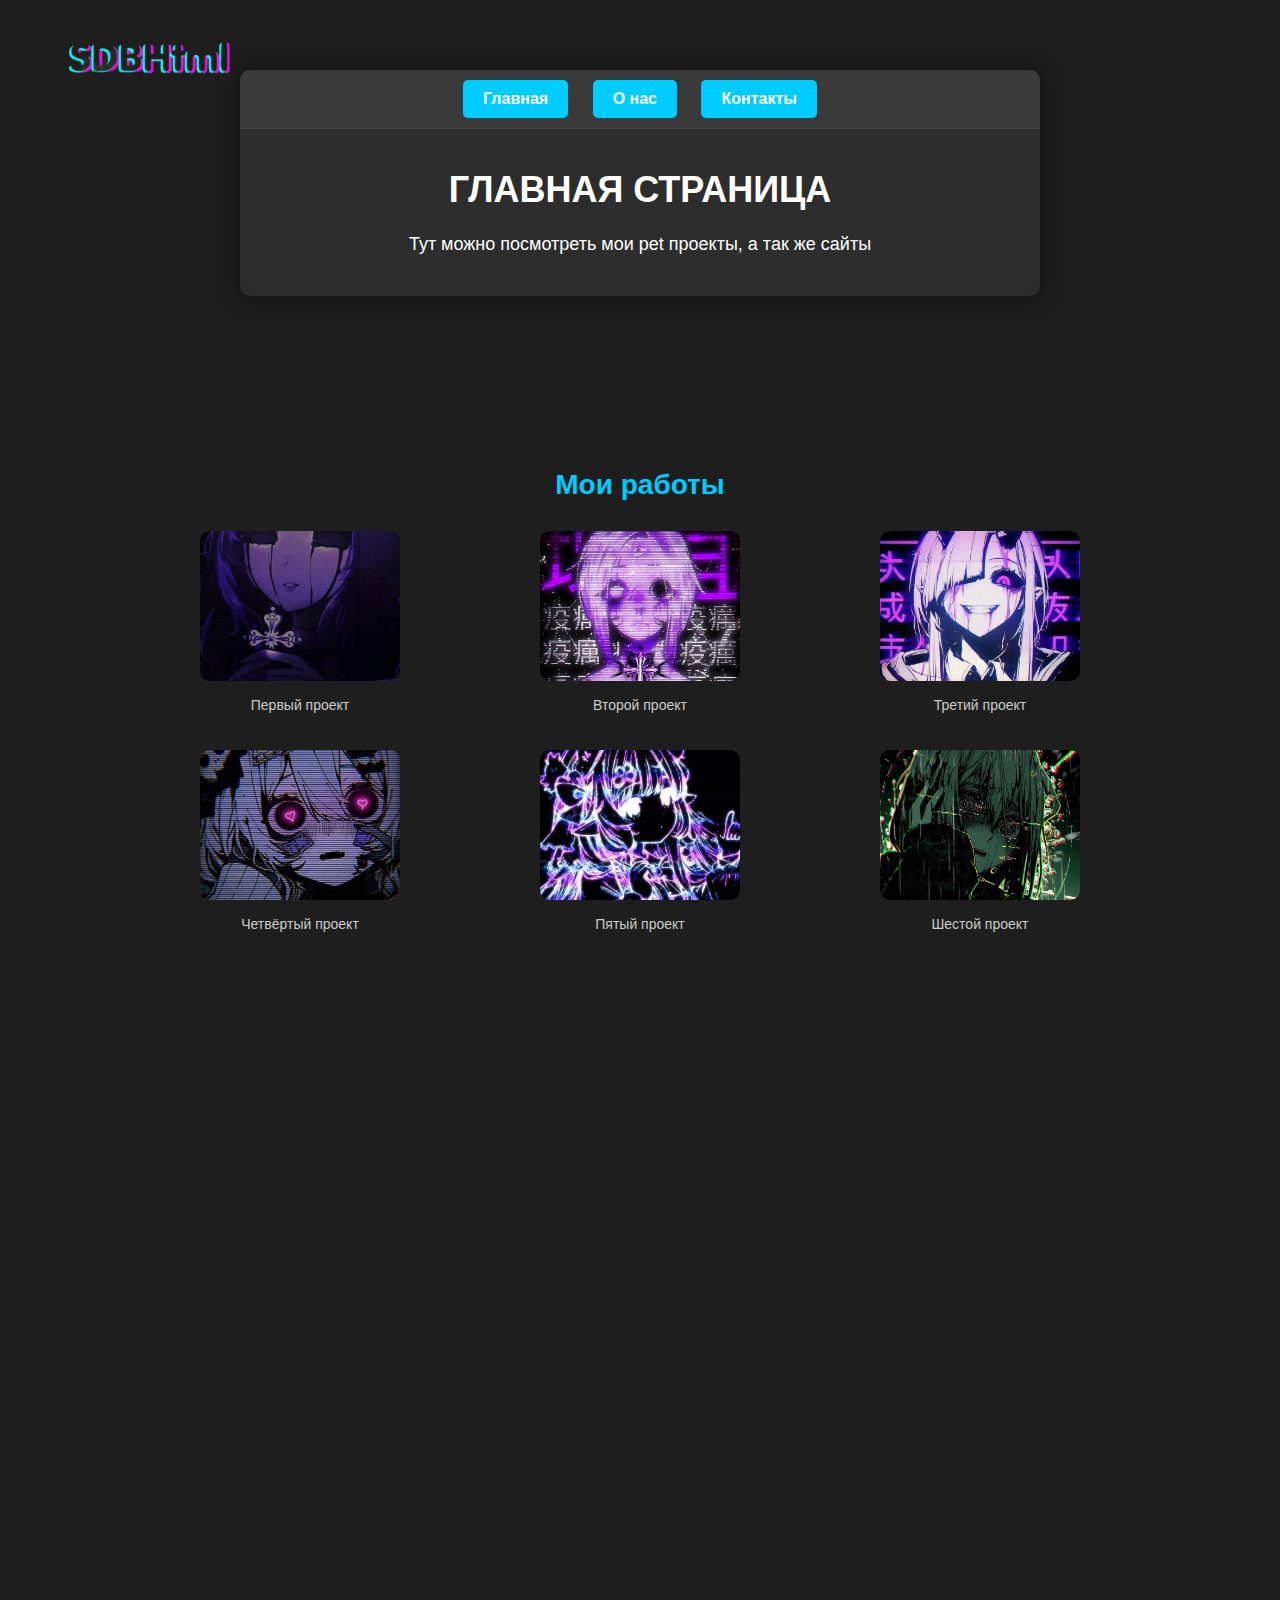
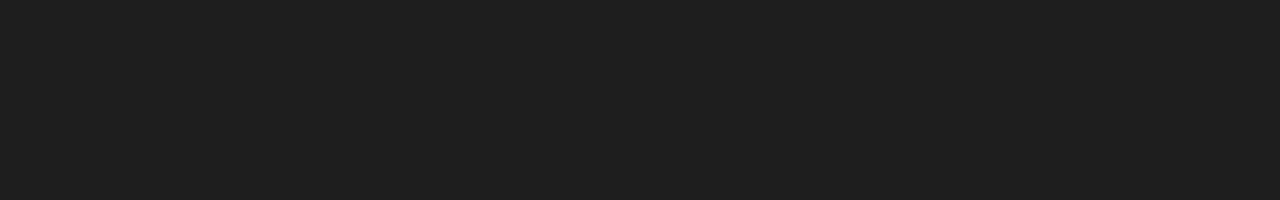
<file: index.html>
<!DOCTYPE html>
<html lang="ru">
<head>
    <meta charset="UTF-8">
    <meta name="viewport" content="width=device-width, initial-scale=1.0">
    <title>Главная страница</title>
    <link rel="stylesheet" href="static/style.css">  <!-- Путь к стилям -->
</head>
<body>
    <!-- Логотип в левом верхнем углу -->
    <a href="index.html" class="logo-link">  <!-- Путь к главной странице -->
        <img src="static/images/SDBHtml.png" alt="SDBHtml Logo" class="logo">  <!-- Путь к логотипу -->
    </a>

    <div class="interface">
        <div class="button-bar">
            <a href="index.html" class="button">Главная</a>  <!-- Путь к главной странице -->
            <a href="about.html" class="button">О нас</a>  <!-- Убедитесь, что эта страница существует -->
            <a href="contact.html" class="button">Контакты</a>  <!-- Убедитесь, что эта страница существует -->
        </div>
        <div class="content">
            <h1>ГЛАВНАЯ СТРАНИЦА</h1>
            <p>Тут можно посмотреть мои pet проекты, а так же сайты</p>
        </div>
    </div>

    <!-- Секция с работами -->
    <div class="works">
        <h2>Мои работы</h2>
        <div class="gallery">
            <div class="work-item">
                <a href="static/images/work1.jpg" target="_blank">
                    <img src="static/images/work1.jpg" alt="Работа 1">
                </a>
                <p>Первый проект</p>
            </div>
            <div class="work-item">
                <a href="static/images/work2.jpg" target="_blank">
                    <img src="static/images/work2.jpg" alt="Работа 2">
                </a>
                <p>Второй проект</p>
            </div>
            <div class="work-item">
                <a href="static/images/work3.jpg" target="_blank">
                    <img src="static/images/work3.jpg" alt="Работа 3">
                </a>
                <p>Третий проект</p>
            </div>
            <div class="work-item">
                <a href="static/images/work4.jpg" target="_blank">
                    <img src="static/images/work4.jpg" alt="Работа 4">
                </a>
                <p>Четвёртый проект</p>
            </div>
            <div class="work-item">
                <a href="static/images/work5.jpg" target="_blank">
                    <img src="static/images/work5.jpg" alt="Работа 5">
                </a>
                <p>Пятый проект</p>
            </div>
            <div class="work-item">
                <a href="static/images/work6.jpg" target="_blank">
                    <img src="static/images/work6.jpg" alt="Работа 6">
                </a>
                <p>Шестой проект</p>
            </div>
        </div>
    </div>
</body>
</html>
</file>
<file: static/style.css>
body {
    display: flex;
    flex-direction: column;
    align-items: center;
    min-height: 200vh;
    margin: 0;
    font-family: Arial, sans-serif;
    background-color: #1e1e1e;
    color: #ffffff;
}

.logo-link {
    position: fixed; /* Фиксируем в левом верхнем углу */
    top: 10px;
    left: 10px;
    z-index: 20; /* Над всем контентом */
    text-decoration: none; /* Убираем подчёркивание */
}

.logo {
    width: 280px; /* Размер логотипа */
    height: auto;
    transition: transform 0.2s ease; /* Плавное вжимание */
}

.logo:hover {
    transform: scale(0.9); /* Вжимание при наведении */
}

.logo:active {
    transform: scale(0.85); /* Ещё большее вжимание при клике */
}

.interface {
    width: 80%;
    max-width: 800px;
    background-color: #2d2d2d;
    border-radius: 10px;
    box-shadow: 0 0 20px rgba(0, 0, 0, 0.5);
    overflow: hidden;
    margin-top: 70px; /* Отступ увеличен, чтобы не перекрывать логотип */
}

.button-bar {
    background-color: #3a3a3a;
    padding: 10px;
    text-align: center;
    border-bottom: 1px solid #444;
}

.button {
    display: inline-block;
    padding: 10px 20px;
    margin: 0 10px;
    background-color: #00ccff;
    color: #ffffff;
    text-decoration: none;
    font-weight: bold;
    font-size: 16px;
    border-radius: 5px;
    transition: background-color 0.3s ease, transform 0.1s ease;
}

.button:hover {
    background-color: #ffcc00;
    transform: scale(1.05);
}

.button:active {
    transform: scale(0.95);
}

.content {
    padding: 20px;
    text-align: center;
}

h1 {
    font-size: 36px;
    font-weight: bold;
    margin: 20px 0;
}

p {
    font-size: 18px;
    line-height: 1.5;
}

.works {
    width: 80%;
    max-width: 1000px;
    margin: 150px auto 50px auto;
    text-align: center;
}

h2 {
    font-size: 28px;
    color: #00ccff;
    margin-bottom: 30px;
}

.gallery {
    display: grid;
    grid-template-columns: repeat(3, 1fr);
    gap: 20px;
    justify-items: center;
}

.work-item {
    text-align: center;
}

.work-item img {
    width: 200px;
    height: 150px;
    object-fit: cover;
    border-radius: 10px;
    transition: transform 0.3s ease, box-shadow 0.3s ease;
}

.work-item img:hover {
    transform: scale(1.1);
    box-shadow: 0 0 15px rgba(0, 204, 255, 0.7);
}

.work-item p {
    font-size: 14px;
    color: #cccccc;
    margin-top: 10px;
    max-width: 200px;
}
</file>
